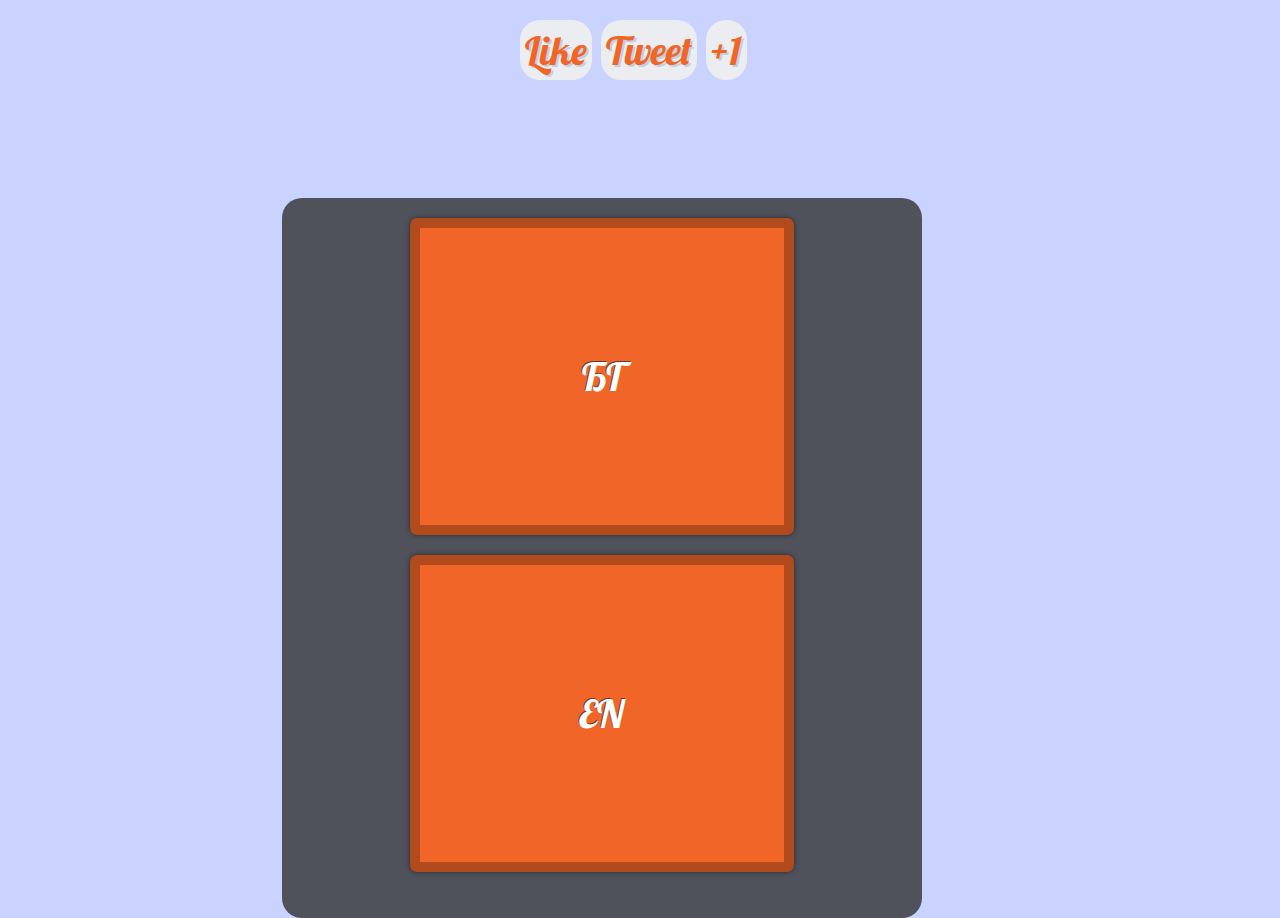
<file: index.html>
<!DOCTYPE html>
<html>
	<head>
		<meta charset="utf-8" />
        <meta name="robots" content="noindex">		
		<meta name="viewport" content="width=device-width, initial-scale=1.0">
		<meta name="description" content="HTML5 and CSS3 quiz, come and test your skillz!" />
		<title>HTML elements &amp; CSS properties quiz</title>
		<link href='http://fonts.googleapis.com/css?family=Lobster&amp;subset=latin,cyrillic' rel='stylesheet' type='text/css'>
		<link href='http://fonts.googleapis.com/css?family=Open+Sans:400,600,700&amp;subset=latin,cyrillic' rel='stylesheet' type='text/css'>
		<link rel="stylesheet" href="css/styles.css">
		<link rel="icon" href="img/icon.png" type="image/ico">
		<script src="http://ajax.googleapis.com/ajax/libs/jquery/1.9.1/jquery.min.js"></script>
		<script src="js/quiz.js"></script>
	</head>
	<body>
		<div id="choose-language-window"><button id="bg-lang" type="button">БГ</button><button id="en-lang" type="button">EN</button></div>

				<div id="social">
					<a href="http://www.facebook.com/sharer/sharer.php?u=http://littera.bg/htmlcssquiz/" target="_blank">Like</a>
					<a id="tweet" href="https://twitter.com/intent/tweet?text=I%20played%20HTML5%20and%20CSS3%20quiz%20at%20http://littera.bg/htmlcssquiz/" target="_blank">Tweet</a>
					<a href="https://plus.google.com/share?url=http://littera.bg/htmlcssquiz/" target="_blank">+1</a>
				</div>
	</body>
</html>
</file>
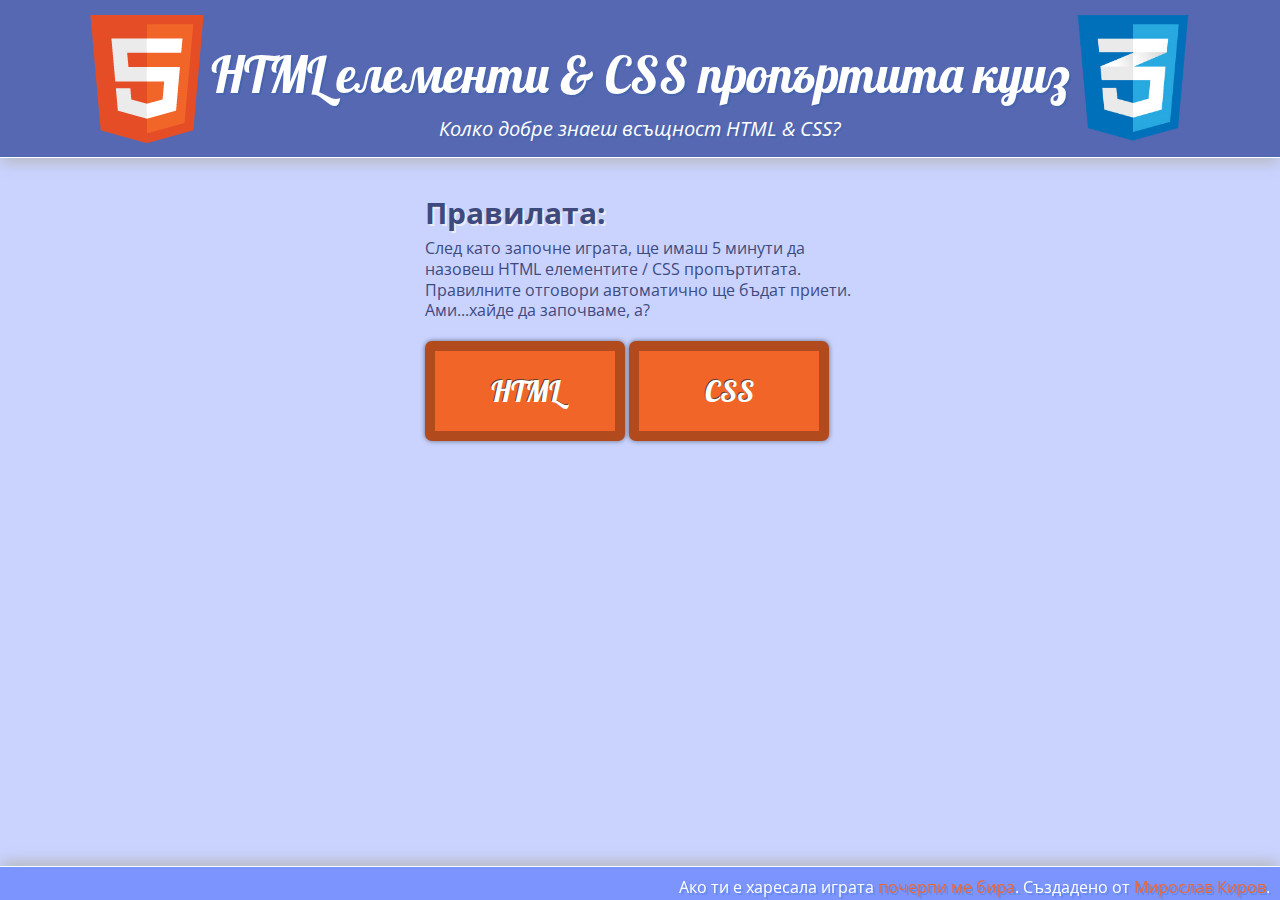
<file: index-BG.html>
<!DOCTYPE html>
<html>
	<head>
		<meta charset="utf-8" />
        <meta name="robots" content="noindex">		
		<meta name="viewport" content="width=device-width, initial-scale=1.0">
		<meta name="description" content="HTML5 и CSS3 куиз, ела и пробвай уменията си!" />	
		<title>HTML елементи &amp; CSS пропъртита куиз</title>
		<link href='http://fonts.googleapis.com/css?family=Lobster&amp;subset=latin,cyrillic' rel='stylesheet' type='text/css'>
		<link href='http://fonts.googleapis.com/css?family=Open+Sans:400,600,700&amp;subset=latin,cyrillic' rel='stylesheet' type='text/css'>
		<link rel="stylesheet" href="css/styles.css">
		<link rel="icon" href="img/icon.png" type="image/ico">
		<script src="http://ajax.googleapis.com/ajax/libs/jquery/1.9.1/jquery.min.js"></script>
		<script src="js/quiz.js"></script>
	</head>
	<body>
		<header>
			<h1><a href="index.html" title="HTML и CSS куиз"><img src="img/html5.png" alt="HTML5 logo" height="128" width="128" /><span id="logo">HTML елементи &amp; CSS пропъртита куиз</span><img src="img/css3.png" alt="CSS3 logo" height="128" width="128" /></a></h1>
			<p>Колко добре знаеш всъщност HTML &amp; CSS?</p>
		</header>
		<article id="main-wrapper">
			<noscript>Трябва да имаш javascript за да играеш.</noscript>
			<div id="intro">
				<h2>Правилата:</h2>
				<p>След като започне играта, ще имаш 5 минути да назовеш HTML елементите / CSS пропъртитата. Правилните отговори автоматично ще бъдат приети. Ами...хайде да започваме, а?</p>
				<button type="button" id="start-html-button" title="Go go go!">HTML</button>
				<button type="button" id="start-css-button" title="Go go go!">CSS</button>
			</div>
			<div id="quiz">
				<progress max="300" value="300">

				</progress>
				<div id="countdown">
				</div>
				<input type="text" id="answer-input" autofocus="autofocus" />
				<div id="remaining-container">Оставащи: <span id="answers-left"></span></div>
				<div id="correct">
					<ul id="right-answers"></ul>
				</div>
				<button type="button" id="give-up-button" title="Слабоооо">Отказвам се...</button>
			</div>
			<div id="outro">
				<p id="result-text">
					Поздравления! Твоят резултат е <span id="score"></span>. 
					Максимален резултат: <span id="max-score"></span>
				</p>
				<p id="got-all">
					Надявам се следващият път ще уцелиш и тези:
					<span id="unanswered"></span>
				</p>
				<button type="button" id="play-again-button" title="Play again!">Опитай пак?</button>
				<div id="social">
					<a href="http://www.facebook.com/sharer/sharer.php?u=http://littera.bg/htmlcssquiz/" target="_blank">Like</a>
					<a id="tweet" href="" target="_blank">Tweet</a>
					<a href="https://plus.google.com/share?url=http://littera.bg/htmlcssquiz/" target="_blank">+1</a>
				</div>
			</div>
		</article>
		<footer>
			<p>	
				Ако ти е харесала играта <a rel="external" href="https://www.paypal.com/cgi-bin/webscr?cmd=_s-xclick&amp;hosted_button_id=PQGMY59X6G7AS" target="_blank">почерпи ме бира</a>.
				Създадено от <a rel="author" target="_blank" href="http://littera.bg">Мирослав Киров</a>.
			</p>
		</footer>
	</body>
</html>
</file>
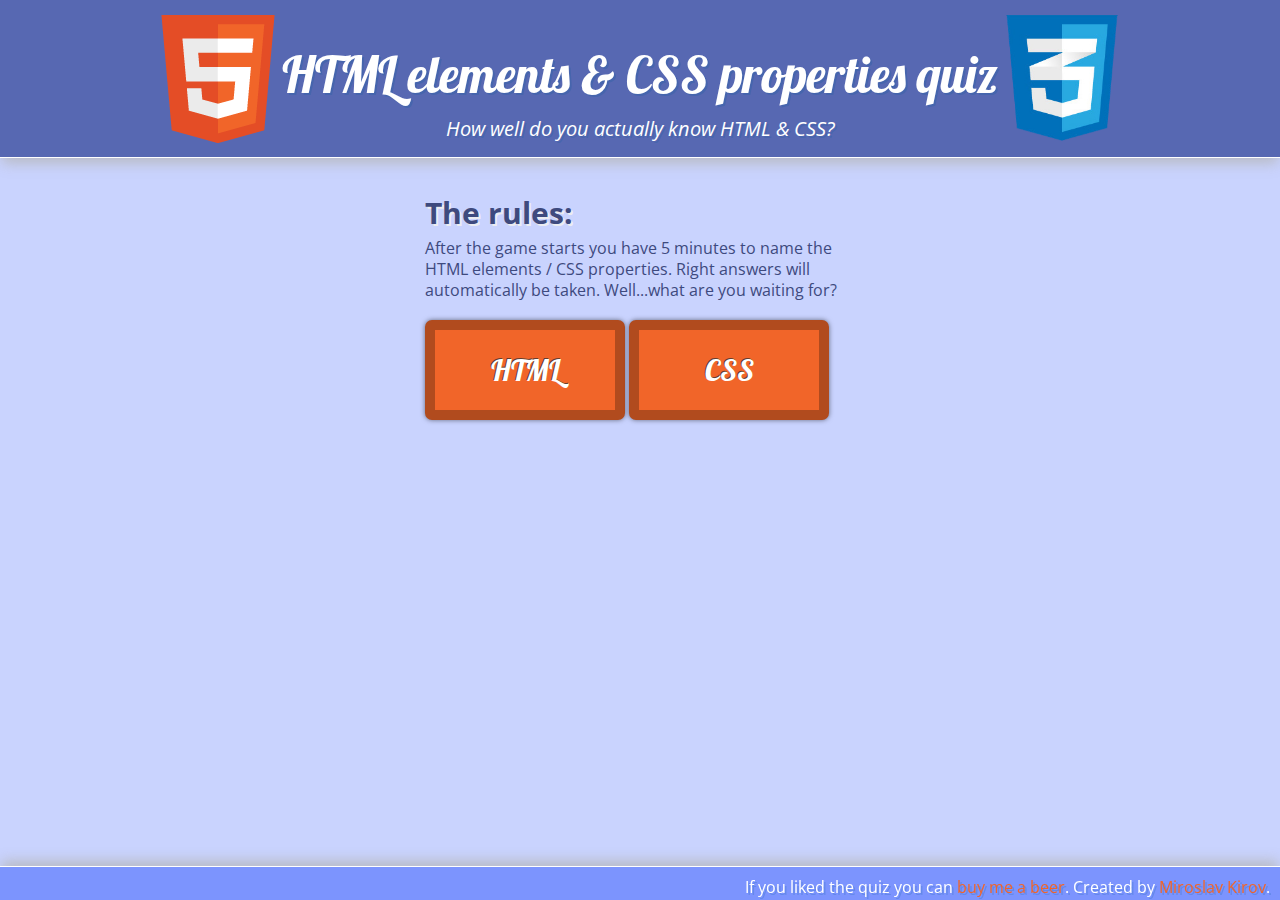
<file: index-EN.html>
<!DOCTYPE html>
<html>
	<head>
		<meta charset="utf-8" />
        <meta name="robots" content="noindex">		
		<meta name="viewport" content="width=device-width, initial-scale=1.0">
		<meta name="description" content="HTML5 and CSS3 quiz, come and test your skillz!" />
		<title>HTML elements &amp; CSS properties quiz</title>
		<link href='http://fonts.googleapis.com/css?family=Lobster&amp;subset=latin,cyrillic' rel='stylesheet' type='text/css'>
		<link href='http://fonts.googleapis.com/css?family=Open+Sans:400,600,700&amp;subset=latin,cyrillic' rel='stylesheet' type='text/css'>
		<link rel="stylesheet" href="css/styles.css">
		<link rel="icon" href="img/icon.png" type="image/ico">
		<script src="http://ajax.googleapis.com/ajax/libs/jquery/1.9.1/jquery.min.js"></script>
		<script src="js/quiz.js"></script>
	</head>
	<body>
		<header>
			<h1><a href="index.html" title="HTML and CSS quiz"><img src="img/html5.png" alt="HTML5 logo" height="128" width="128" /><span id="logo">HTML elements &amp; CSS properties quiz</span><img src="img/css3.png" alt="CSS3 logo" height="128" width="128" /></a></h1>
			<p>How well do you actually know HTML &amp; CSS?</p>
		</header>
		<article id="main-wrapper">
			<noscript>You must have javascript to play.</noscript>
			<div id="intro">
				<h2>The rules:</h2>
				<p>After the game starts you have 5 minutes to name the HTML elements / CSS properties. Right answers will automatically be taken. Well...what are you waiting for?</p>
				<button type="button" id="start-html-button" title="Go go go!">HTML</button>
				<button type="button" id="start-css-button" title="Go go go!">CSS</button>
			</div>
			<div id="quiz">
				<progress max="300" value="300">

				</progress>
				<div id="countdown">
				</div>
				<input type="text" id="answer-input" autofocus="autofocus" />
				<div id="remaining-container">Remaining: <span id="answers-left"></span></div>
				<div id="correct">
					<ul id="right-answers"></ul>
				</div>
				<button type="button" id="give-up-button" title="Loooooseeer">I give up...</button>
			</div>
			<div id="outro">
				<p id="result-text">
					Congratulations! Your score is <span id="score"></span>. 
					Max score is: <span id="max-score"></span>
				</p>
				<p id="got-all">
					Too bad you didn't get these:
					<span id="unanswered"></span>
				</p> 
				<button type="button" id="play-again-button" title="Play again!">Try again?</button>
				<div id="social">
					<a href="http://www.facebook.com/sharer/sharer.php?u=http://littera.bg/htmlcssquiz/" target="_blank">Like</a>
					<a id="tweet" href="" target="_blank">Tweet</a>
					<a href="https://plus.google.com/share?url=http://littera.bg/htmlcssquiz/" target="_blank">+1</a>
				</div>
			</div>
		</article>
		<footer>
			<p>	
				If you liked the quiz you can <a rel="external" href="https://www.paypal.com/cgi-bin/webscr?cmd=_s-xclick&amp;hosted_button_id=PQGMY59X6G7AS" target="_blank">buy me a beer</a>.
				Created by <a rel="author" target="_blank" href="http://littera.bg">Miroslav Kirov</a>.
			</p>
		</footer>
	</body>
</html>
</file>
<file: css/styles.css>
/*CSS RESET*/

/* http://meyerweb.com/eric/tools/css/reset/ 
   v2.0 | 20110126
   License: none (public domain)
*/

html, body, div, span, applet, object, iframe,
h1, h2, h3, h4, h5, h6, p, blockquote, pre,
a, abbr, acronym, address, big, cite, code,
del, dfn, em, img, ins, kbd, q, s, samp,
small, strike, strong, sub, sup, tt, var,
b, u, i, center,
dl, dt, dd, ol, ul, li,
fieldset, form, label, legend,
table, caption, tbody, tfoot, thead, tr, th, td,
article, aside, canvas, details, embed, 
figure, figcaption, footer, header, hgroup, 
menu, nav, output, ruby, section, summary,
time, mark, audio, video {
    margin: 0;
    padding: 0;
    border: 0;
    font-size: 100%;
    font: inherit;
    vertical-align: baseline;
}
/* HTML5 display-role reset for older browsers */
article, aside, details, figcaption, figure, 
footer, header, hgroup, menu, nav, section {
    display: block;
}

body {
    line-height: 1;
}

ol, ul {
    list-style: none;
}

blockquote, q {
    quotes: none;
}

blockquote:before, blockquote:after,
q:before, q:after {
    content: '';
    content: none;
}

table {
    border-collapse: collapse;
    border-spacing: 0;
}

/*Custom Styles*/



body {
    font-family: "Open Sans",Helvetica,sans-serif;
    color: #3E4A7E;
    text-shadow: 2px 2px 0 rgba(3, 88, 154, 0.2);
    background: #C9D3FE;
}

header {
    padding-top: 15px;
    background: #5768B2;
    box-shadow: 0px 7px 13px -2px rgba(180,180,180,0.8);
    border-bottom: 1px solid white;
}

article {
    max-width: 900px;
    margin: 40px auto;
    text-shadow: none;
}

footer {
    background: #7C94FE;
    width: 100%;
    position: fixed;
    bottom: 0;
    left: 0;
    box-shadow: 0px -7px 13px -2px rgba(180,180,180,0.8);
    line-height: 1.5;
    text-align: right;
    border-top: 1px solid white;
}

footer p {
    padding-right: 10px;
    padding-top: 10px;
    padding-bottom: 2px;
    color: white;
}

a {
    color: #f16529;
    text-decoration: none;
}

a:hover {
    color: #FFA589;
}

#logo {
    font-family: Lobster, sans-serif;
    color: white;
    font-size: 50px;
    vertical-align: 50px;
}

h1 {
    margin: 0 auto;
    text-align: center;
}

h1 + p {
    text-align: center;
    padding-bottom: 15px;
    font-size: 20px;
    color: white;
    font-style: italic;
    margin-top: -29px;
}

p {
    line-height: 1.3;
}

h2,h3 {
    font-weight: 700;
    font-size: 30px;
    margin: 10px 0;
    text-shadow: 2px 2px 0 rgba(240,240,240,0.9);
}

div#intro {
    max-width: 430px;
    margin: 0 auto;
    margin-bottom: 120px;
}

button {
    background: #f16529;
    border: 10px solid #B14B1E;
    width: 200px;
    height: 100px;
    border-radius: 7px;
    color: white;
    font-size: 30px;
    font-family: Lobster, sans-serif;
    margin-top: 20px;
    box-shadow: 0 0 5px rgba(0, 0, 0, .5);
    text-shadow: -1px -1px 0px rgb(100, 62, 46);
}

button:hover {
    box-shadow: 0 0 10px white;
}

button:active {
    box-shadow: inset 0 0 10px black;
}

input {
    display: block;
    margin: 20px auto;
    width: 60%;
    height: 40px;
    border-radius: 20px;
    text-indent: 10px;
    font-size: 26px;
    color: rgba(97, 97, 97, 0.71);
    text-align: center;
}

textarea:focus, input:focus {
	/* box-shadow: 0px 0px 8px 6px rgba(40,169,226,0.2); */
    box-shadow: 0px 0px 8px 6px rgba(124,148,254,0.3);
    outline: none;
}

ul {
    width: 100%;
}

li {
    width: 15%;
    display: inline-block;
    margin-left: 5px;
    margin-bottom: 2px;
}

li:nth-child(even) {
    float: right;
    text-align: right;
}

li:nth-child(odd) {
    float: left;
}

div#quiz {
    max-width: 500px;
    margin: 0 auto;
    margin-bottom: 120px;
}

div#outro {
    max-width: 900px;
    width: 100%;
    margin-bottom: 120px;
}

#result-text {
    font-size: 25px;
    text-align: center;
    font-weight: 600px;
}

#score, #max-score {
    font-size: 30px;
    color: white;
}
#score {
    color:#f16529;
    font-weight: bold;
}

#got-all {
    text-align: center;
    margin-top: 19px;
}

#unanswered {
    margin-top: 5px;
    display: block;
    color: #000000;
    text-shadow: 1px 1px 0px rgba(240,240,240,0.3);
}

.line {
    color: #D75B24;
}

#play-again-button {
    display: block;
    margin: 20px auto;
}

#give-up-button {
    display: block;
    position: fixed;
    bottom: -30px;
    left: 42.5%;
}

#give-up-button:hover {
    bottom: 5%;
}

#remaining-container {
    text-align: center;
    font-size: 20px;
    margin-bottom: 15px;
}

#answers-left {
    color: #f16529;
}

#choose-language-window {
    position: absolute;
    top: 22%;
    left: 22%;
    width: 50%;
    height: 80%;
    background: rgba(50,50,50,0.8);
    border-radius: 20px;
}

#choose-language-window button {
    display: block;
    width: 60%;
    height: 44%;
    margin: 0 auto;
    margin-top: 20px;
    font-size: 40px;
text-align: center;
}


::selection {
    background: rgba(241,101,41,0.9);
 /* Safari */;
}

::-moz-selection {
    background: rgba(241,101,41,0.9);
 /* Firefox */;
}

progress {
    width: 100%;
    height: 18px;
    margin: 0 auto;
    display: block;
    -webkit-appeara za 2nce: none;
    border: none;
}

progress::-webkit-progress-bar {
	background: #5768B2;
	border-radius: 50px;	
	padding: 2px;
	box-shadow: 0 1px 0px 0 rgba(255, 255, 255, 0.2);
}

progress::-webkit-progress-value {
	border-radius: 50px;
	box-shadow: inset 0 1px 1px 0 rgba(255, 255, 255, 0.4);
	background:
		-webkit-linear-gradient(45deg, transparent, transparent 33%, rgba(0, 0, 0, 0.1) 33%, rgba(0, 0, 0, 0.1) 66%, transparent 66%),
		-webkit-linear-gradient(top, rgba(255, 255, 255, 0.25), rgba(0, 0, 0, 0.2)),
		-webkit-linear-gradient(left, #F16629, #FE6C2B);
	
	background-size: 25px 14px, 100% 100%, 100% 100%;
	-webkit-animation: move 5s linear 0 infinite;
}


@-webkit-keyframes move {
	0% {background-position: 0px 0px, 0 0, 0 0}
	100% {background-position: -100px 0px, 0 0, 0 0}
}

#social {
	margin: 0 auto;
	margin-top: 30px;
	font-size: 40px;
	font-family: Lobster, sans-serif;
	width: 240px;

}
#social a {
	padding: 5px;
	background: rgba(240,240,240,0.9);
	border-radius: 20px;
}
form input {
	margin: 0;
	padding: 0;
	display: inline;
	border: 0;
	font-size: 20px;
	text-align: right;
	width: 20px;
}

@media screen and (max-width : 760px){
		footer {
		display: none;
	}
	#logo{
		font-size: 16px;
	}
	h1 + p {
		display: none;
	}
	h1 a img {
		display: none;
	}
	#give-up-button {
		position: absolute;
		left: 25%;
		top: 13px;
		-webkit-transform: scale(0.5);
		-o-transform: scale(0.5);
		-moz-transform: scale(0.5);
		transform: scale(0.5);
	}
	#choose-language-window button {
		 font-size: 30px;
	}
}
</file>
